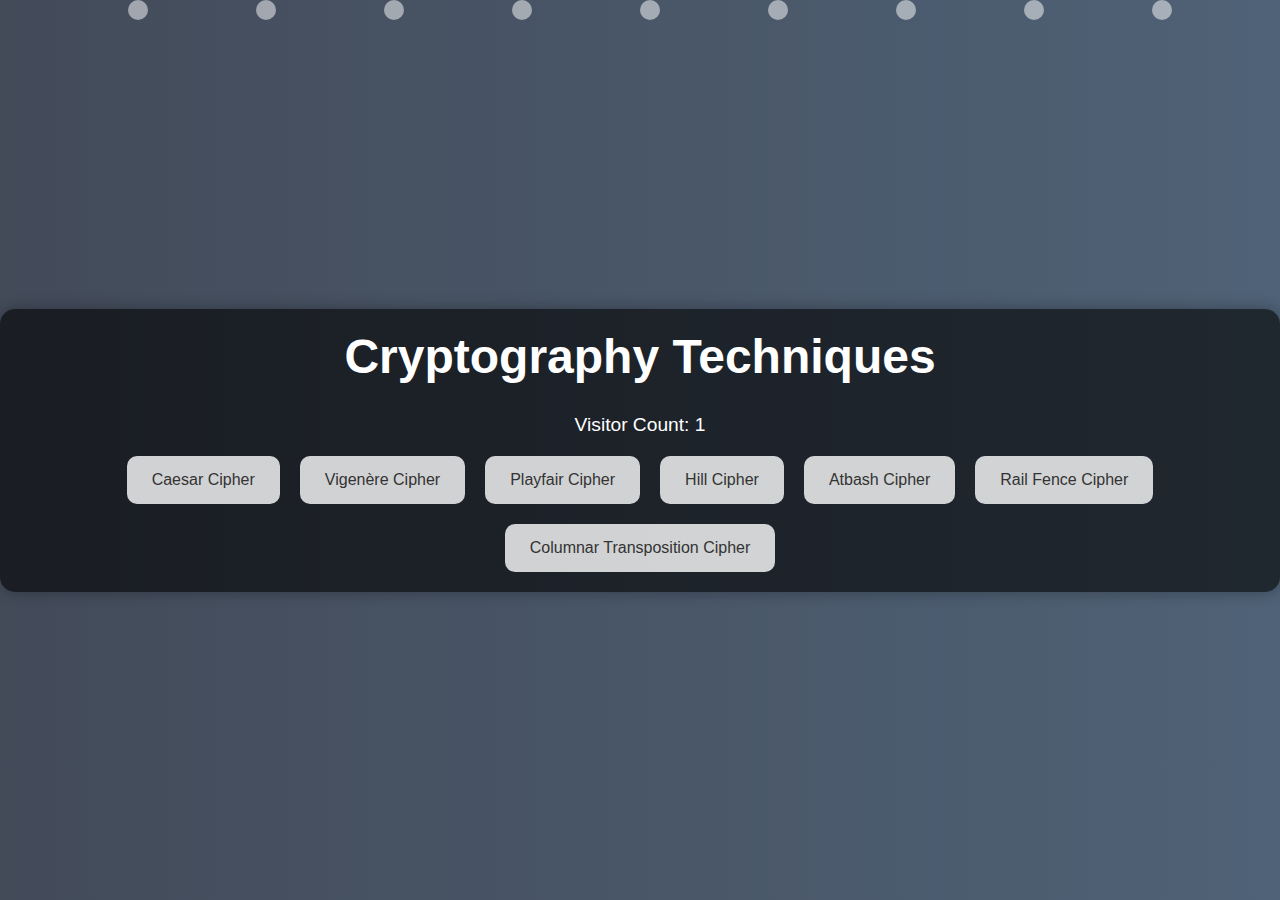
<file: index.html>
<!DOCTYPE html>
<html lang="en">
<head>
    <meta charset="UTF-8">
    <meta name="viewport" content="width=device-width, initial-scale=1.0">
    <title>Cryptography Techniques</title>
    <link rel="stylesheet" href="styles.css">
</head>
<body>
    <div class="background">
        <div class="particles">
            <div></div>
            <div></div>
            <div></div>
            <div></div>
            <div></div>
            <div></div>
            <div></div>
            <div></div>
            <div></div>
        </div>
        <div class="container">
            <h1>Cryptography Techniques</h1>
            <div id="visitor-count" class="visitor-count"></div>
            <div class="techniques">
                <button onclick="location.href='caesar.html'">Caesar Cipher</button>
                <button onclick="location.href='vigenere.html'">Vigenère Cipher</button>
                <button onclick="location.href='playfair.html'">Playfair Cipher</button>
                <button onclick="location.href='hill.html'">Hill Cipher</button>
                <button onclick="location.href='atbash.html'">Atbash Cipher</button>
                <button onclick="location.href='railfence.html'">Rail Fence Cipher</button>
                <button onclick="location.href='columnar.html'">Columnar Transposition Cipher</button>
            </div>
        </div>
    </div>
    <script src="script.js"></script>
</body>
</html>
</file>
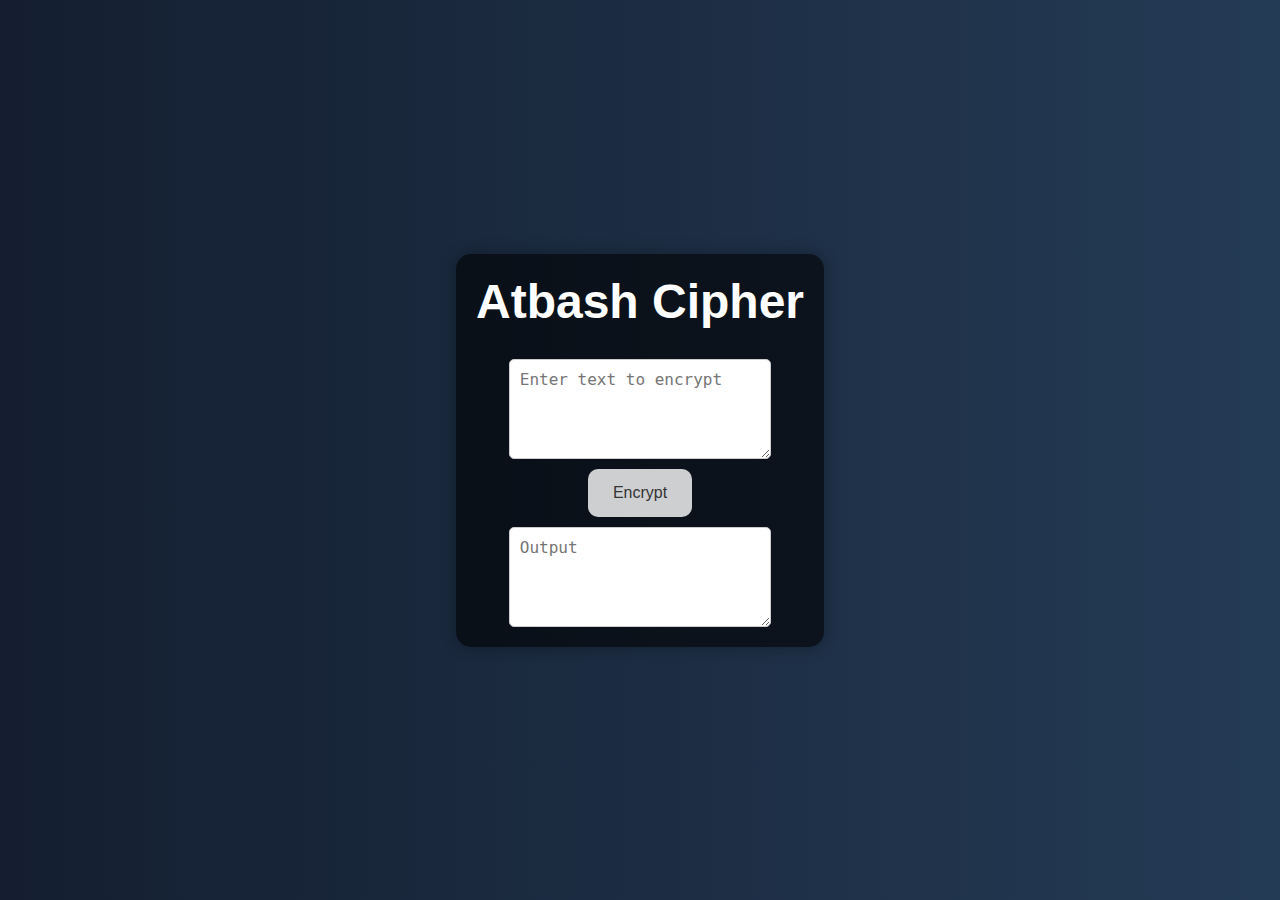
<file: atbash.html>
<!DOCTYPE html>
<html lang="en">
<head>
    <meta charset="UTF-8">
    <meta name="viewport" content="width=device-width, initial-scale=1.0">
    <title>Atbash Cipher</title>
    <link rel="stylesheet" href="styles.css">
</head>
<body>
    <div class="container">
        <h1>Atbash Cipher</h1>
        <div class="cipher">
            <textarea id="atbash-input" placeholder="Enter text to encrypt"></textarea>
            <button onclick="encryptAtbash()">Encrypt</button>
            <textarea id="atbash-output" readonly placeholder="Output"></textarea>
        </div>
    </div>
    <script>
        function encryptAtbash(text) {
            const alphabet = 'ABCDEFGHIJKLMNOPQRSTUVWXYZ';
            const reversed = alphabet.split('').reverse().join('');
            const lookup = {};

            for (let i = 0; i < alphabet.length; i++) {
                lookup[alphabet[i]] = reversed[i];
                lookup[alphabet[i].toLowerCase()] = reversed[i].toLowerCase();
            }

            return text.split('').map(char => lookup[char] || char).join('');
        }

        function performAtbashCipher() {
            const input = document.getElementById('atbash-input').value;
            const output = encryptAtbash(input);
            document.getElementById('atbash-output').value = output;
        }
    </script>
</body>
</html>
</file>
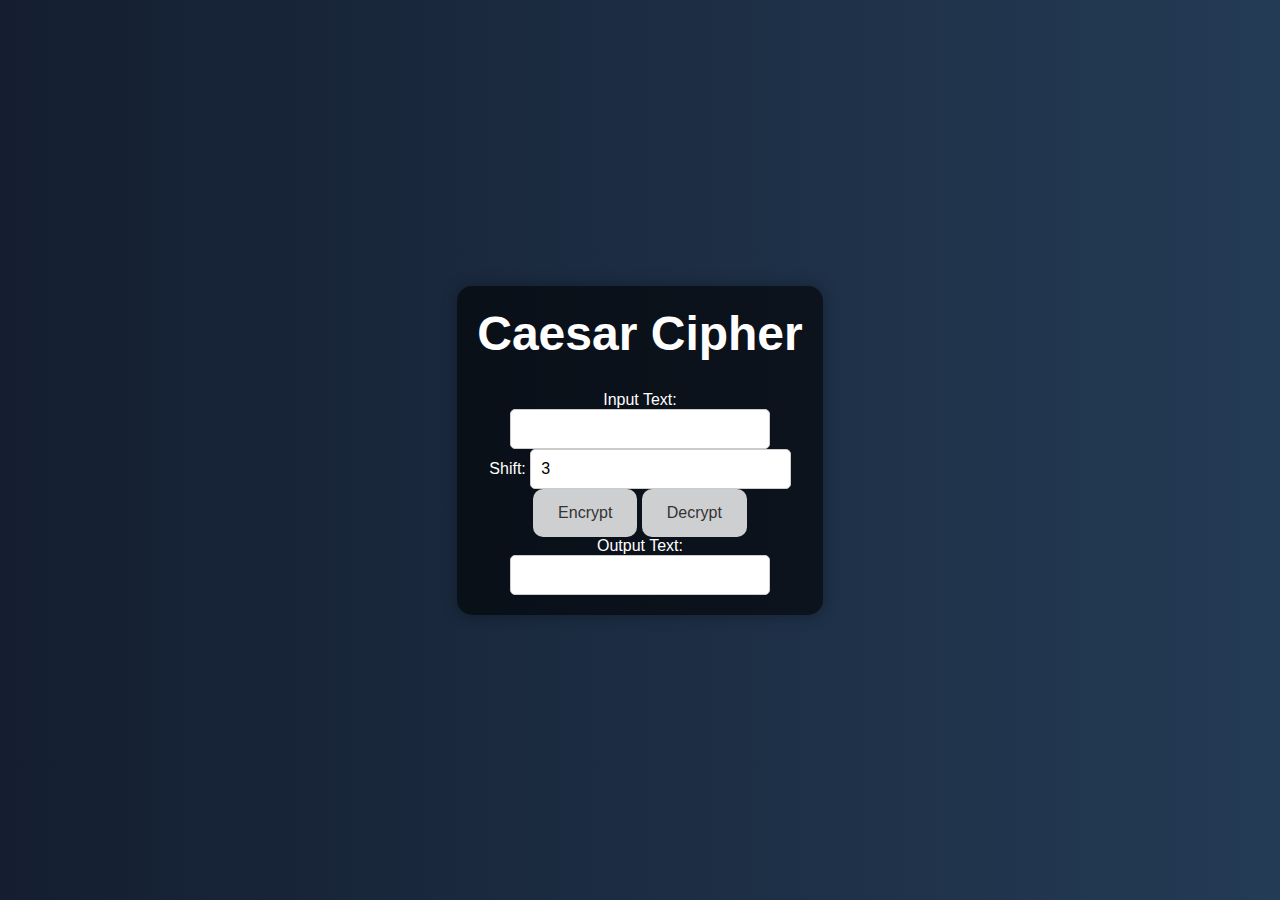
<file: caesar.html>
<!DOCTYPE html>
<html lang="en">
<head>
    <meta charset="UTF-8">
    <meta name="viewport" content="width=device-width, initial-scale=1.0">
    <title>Caesar Cipher</title>
    <link rel="stylesheet" href="styles.css">
</head>
<body>
    <div class="container">
        <h1>Caesar Cipher</h1>
        <div>
            <label for="caesar-input">Input Text:</label>
            <input type="text" id="caesar-input">
        </div>
        <div>
            <label for="caesar-shift">Shift:</label>
            <input type="number" id="caesar-shift" value="3">
        </div>
        <button onclick="encryptCaesar()">Encrypt</button>
        <button onclick="decryptCaesar()">Decrypt</button>
        <div>
            <label for="caesar-output">Output Text:</label>
            <input type="text" id="caesar-output" readonly>
        </div>
    </div>
    <script src="script.js"></script>
</body>
</html>
</file>
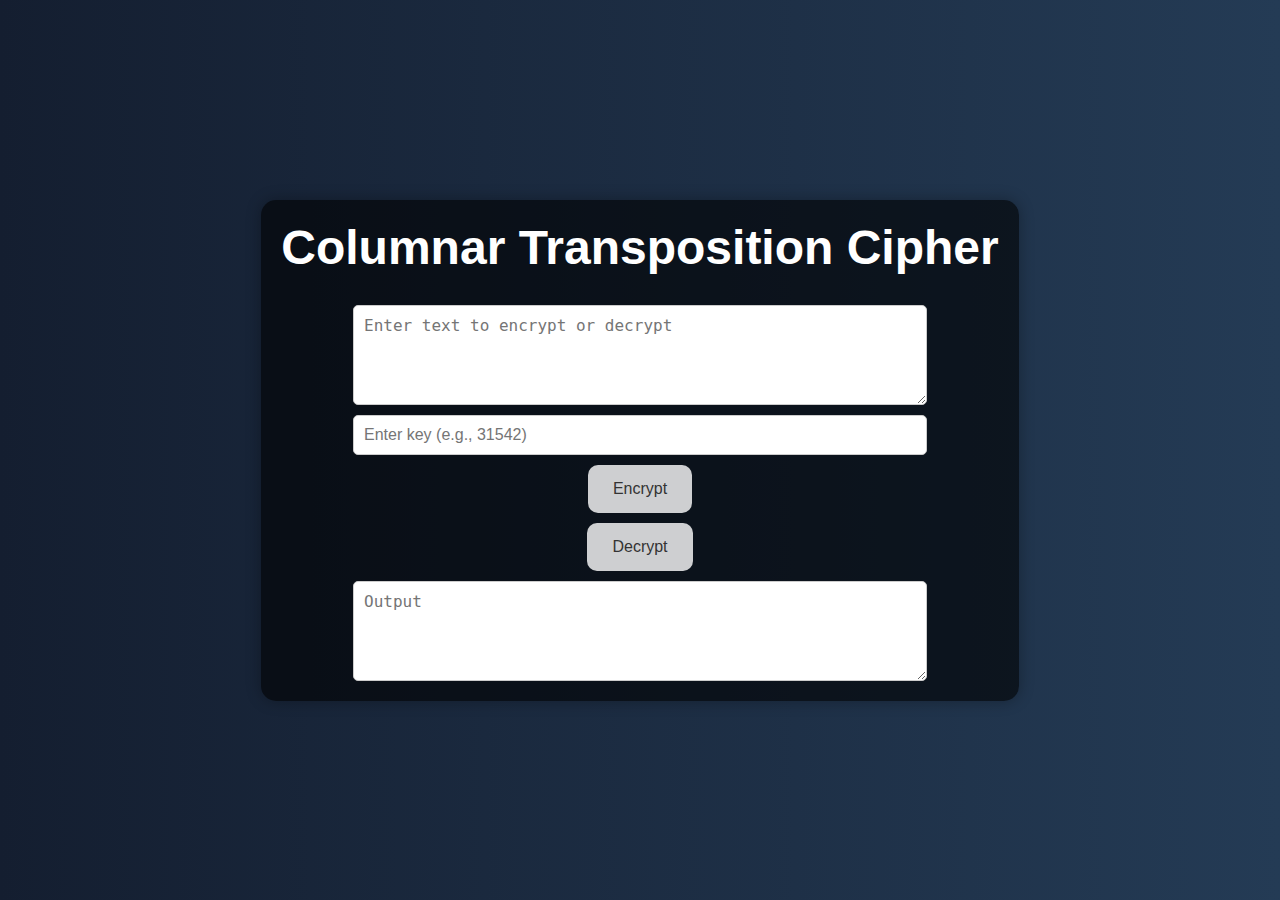
<file: columnar.html>
<!DOCTYPE html>
<html lang="en">
<head>
    <meta charset="UTF-8">
    <meta name="viewport" content="width=device-width, initial-scale=1.0">
    <title>Columnar Transposition Cipher</title>
    <link rel="stylesheet" href="styles.css">
</head>
<body>
    <div class="container">
        <h1>Columnar Transposition Cipher</h1>
        <div class="cipher">
            <textarea id="columnar-input" placeholder="Enter text to encrypt or decrypt"></textarea>
            <input type="text" id="columnar-key" placeholder="Enter key (e.g., 31542)">
            <button onclick="performColumnarCipher()">Encrypt</button>
            <button onclick="performColumnarDecipher()">Decrypt</button>
            <textarea id="columnar-output" readonly placeholder="Output"></textarea>
        </div>
    </div>
    <script>
        function encryptColumnarTransposition(text, key) {
            let cols = key.length;
            let rows = Math.ceil(text.length / cols);
            let grid = Array.from({ length: rows }, () => Array(cols).fill(''));
            let idx = 0;

            for (let r = 0; r < rows; r++) {
                for (let c = 0; c < cols; c++) {
                    if (idx < text.length) {
                        grid[r][c] = text[idx++];
                    }
                }
            }

            let encrypted = '';
            for (let k = 0; k < key.length; k++) {
                let colIdx = key.indexOf((k + 1).toString());
                for (let r = 0; r < rows; r++) {
                    encrypted += grid[r][colIdx];
                }
            }

            return encrypted;
        }

        function decryptColumnarTransposition(cipher, key) {
            let cols = key.length;
            let rows = Math.ceil(cipher.length / cols);
            let grid = Array.from({ length: rows }, () => Array(cols).fill(''));
            let idx = 0;

            for (let k = 0; k < key.length; k++) {
                let colIdx = key.indexOf((k + 1).toString());
                for (let r = 0; r < rows; r++) {
                    if (idx < cipher.length) {
                        grid[r][colIdx] = cipher[idx++];
                    }
                }
            }

            let decrypted = '';
            for (let r = 0; r < rows; r++) {
                for (let c = 0; c < cols; c++) {
                    decrypted += grid[r][c];
                }
            }

            return decrypted;
        }

        function performColumnarCipher() {
            const input = document.getElementById('columnar-input').value;
            const key = document.getElementById('columnar-key').value;
            const output = encryptColumnarTransposition(input, key);
            document.getElementById('columnar-output').value = output;
        }

        function performColumnarDecipher() {
            const input = document.getElementById('columnar-input').value;
            const key = document.getElementById('columnar-key').value;
            const output = decryptColumnarTransposition(input, key);
            document.getElementById('columnar-output').value = output;
        }
    </script>
</body>
</html>
</file>
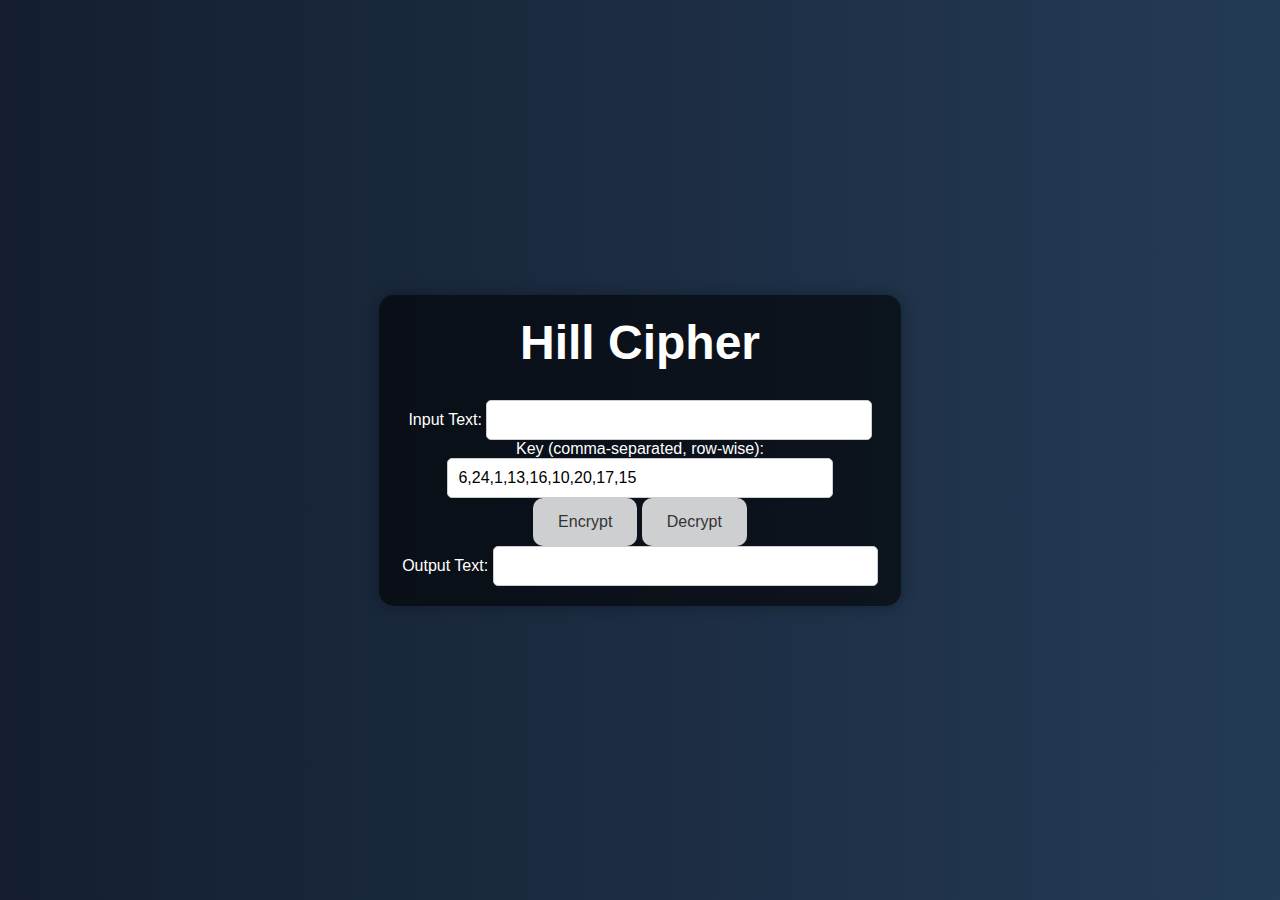
<file: hill.html>
<!DOCTYPE html>
<html lang="en">
<head>
    <meta charset="UTF-8">
    <meta name="viewport" content="width=device-width, initial-scale=1.0">
    <title>Hill Cipher</title>
    <link rel="stylesheet" href="styles.css">
</head>
<body>
    <div class="container">
        <h1>Hill Cipher</h1>
        <div>
            <label for="hill-input">Input Text:</label>
            <input type="text" id="hill-input">
        </div>
        <div>
            <label for="hill-key">Key (comma-separated, row-wise):</label>
            <input type="text" id="hill-key" value="6,24,1,13,16,10,20,17,15">
        </div>
        <button onclick="encryptHill()">Encrypt</button>
        <button onclick="decryptHill()">Decrypt</button>
        <div>
            <label for="hill-output">Output Text:</label>
            <input type="text" id="hill-output" readonly>
        </div>
    </div>
    <script src="script.js"></script>
</body>
</html>
</file>
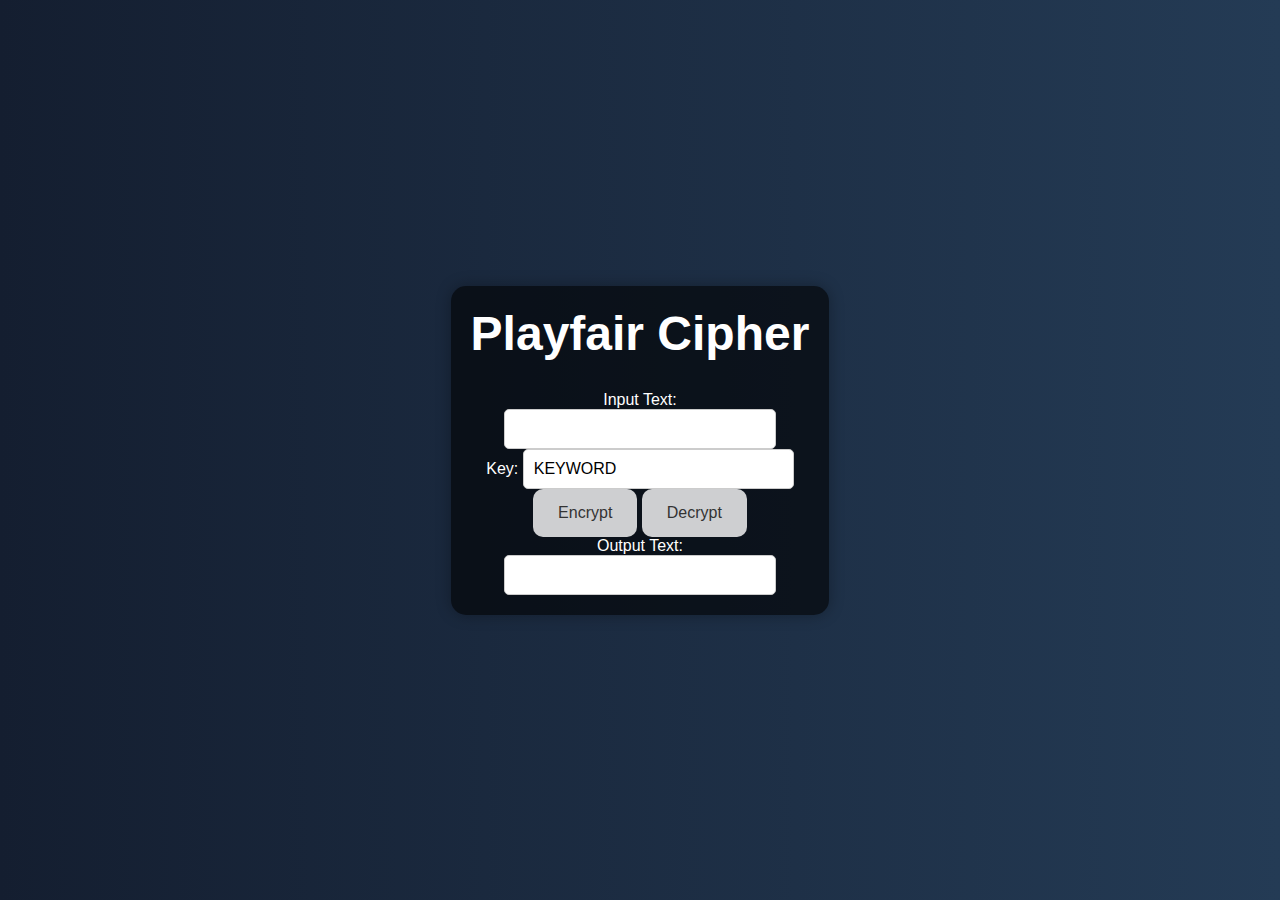
<file: playfair.html>
<!DOCTYPE html>
<html lang="en">
<head>
    <meta charset="UTF-8">
    <meta name="viewport" content="width=device-width, initial-scale=1.0">
    <title>Playfair Cipher</title>
    <link rel="stylesheet" href="styles.css">
</head>
<body>
    <div class="container">
        <h1>Playfair Cipher</h1>
        <div>
            <label for="playfair-input">Input Text:</label>
            <input type="text" id="playfair-input">
        </div>
        <div>
            <label for="playfair-key">Key:</label>
            <input type="text" id="playfair-key" value="KEYWORD">
        </div>
        <button onclick="encryptPlayfair()">Encrypt</button>
        <button onclick="decryptPlayfair()">Decrypt</button>
        <div>
            <label for="playfair-output">Output Text:</label>
            <input type="text" id="playfair-output" readonly>
        </div>
    </div>
    <script src="script.js"></script>
</body>
</html>
</file>
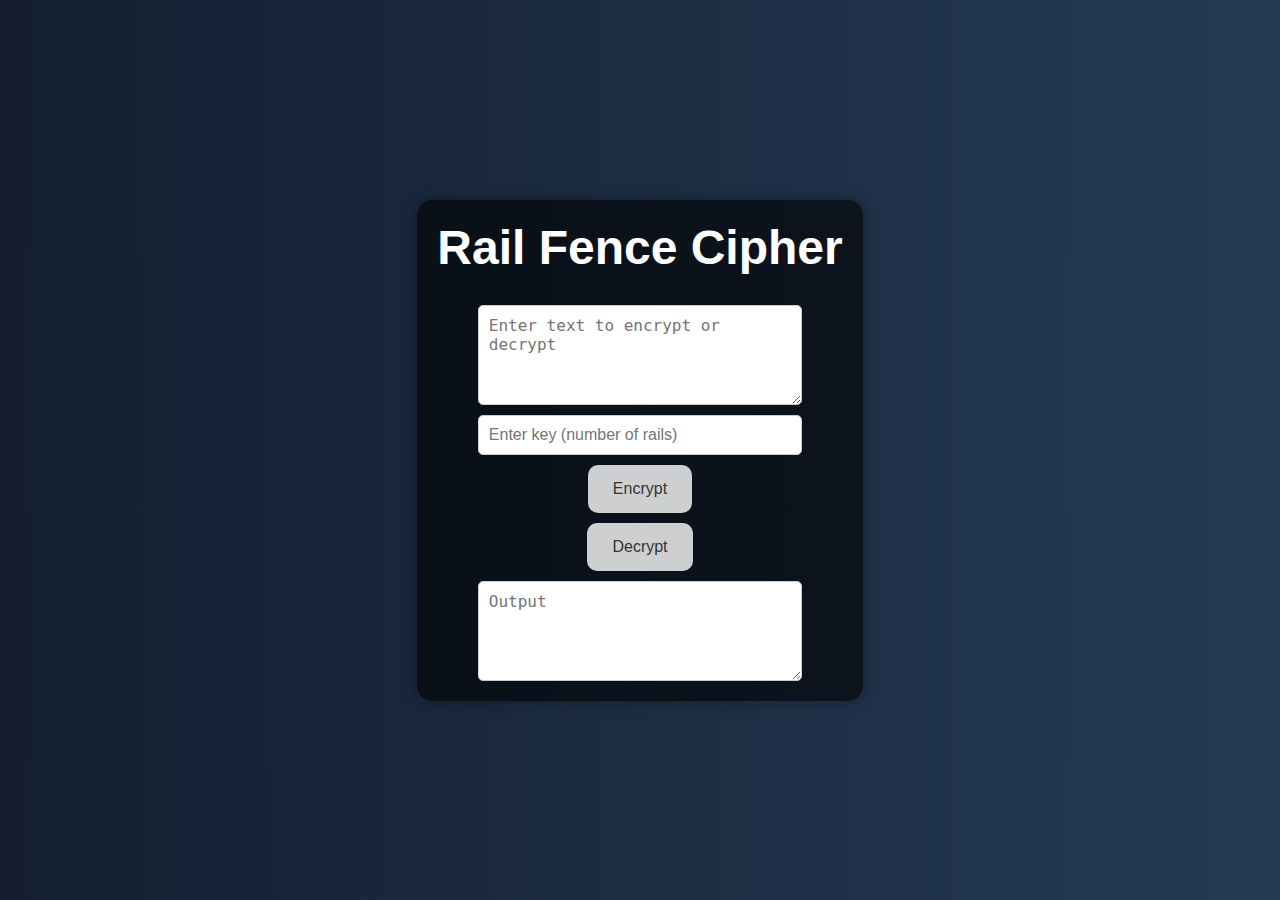
<file: railfence.html>
<!DOCTYPE html>
<html lang="en">
<head>
    <meta charset="UTF-8">
    <meta name="viewport" content="width=device-width, initial-scale=1.0">
    <title>Rail Fence Cipher</title>
    <link rel="stylesheet" href="styles.css">
</head>
<body>
    <div class="container">
        <h1>Rail Fence Cipher</h1>
        <div class="cipher">
            <textarea id="railfence-input" placeholder="Enter text to encrypt or decrypt"></textarea>
            <input type="number" id="railfence-key" placeholder="Enter key (number of rails)">
            <button onclick="performRailFenceCipher()">Encrypt</button>
            <button onclick="performRailFenceDecipher()">Decrypt</button>
            <textarea id="railfence-output" readonly placeholder="Output"></textarea>
        </div>
    </div>
    <script>
        function encryptRailFence(text, key) {
            let rail = Array.from({ length: key }, () => []);
            let dir = false;
            let row = 0;

            for (let i = 0; i < text.length; i++) {
                rail[row].push(text[i]);
                if (row === 0 || row === key - 1) dir = !dir;
                row += dir ? 1 : -1;
            }

            return rail.flat().join('');
        }

        function decryptRailFence(cipher, key) {
            let rail = Array.from({ length: key }, () => Array(cipher.length).fill(null));
            let dir = false;
            let row = 0;
            let idx = 0;

            for (let i = 0; i < cipher.length; i++) {
                rail[row][i] = '*';
                if (row === 0 || row === key - 1) dir = !dir;
                row += dir ? 1 : -1;
            }

            for (let i = 0; i < key; i++) {
                for (let j = 0; j < cipher.length; j++) {
                    if (rail[i][j] === '*' && idx < cipher.length) {
                        rail[i][j] = cipher[idx++];
                    }
                }
            }

            let result = '';
            dir = false;
            row = 0;

            for (let i = 0; i < cipher.length; i++) {
                result += rail[row][i];
                if (row === 0 || row === key - 1) dir = !dir;
                row += dir ? 1 : -1;
            }

            return result;
        }

        function performRailFenceCipher() {
            const input = document.getElementById('railfence-input').value;
            const key = parseInt(document.getElementById('railfence-key').value);
            const output = encryptRailFence(input, key);
            document.getElementById('railfence-output').value = output;
        }

        function performRailFenceDecipher() {
            const input = document.getElementById('railfence-input').value;
            const key = parseInt(document.getElementById('railfence-key').value);
            const output = decryptRailFence(input, key);
            document.getElementById('railfence-output').value = output;
        }
    </script>
</body>
</html>
</file>
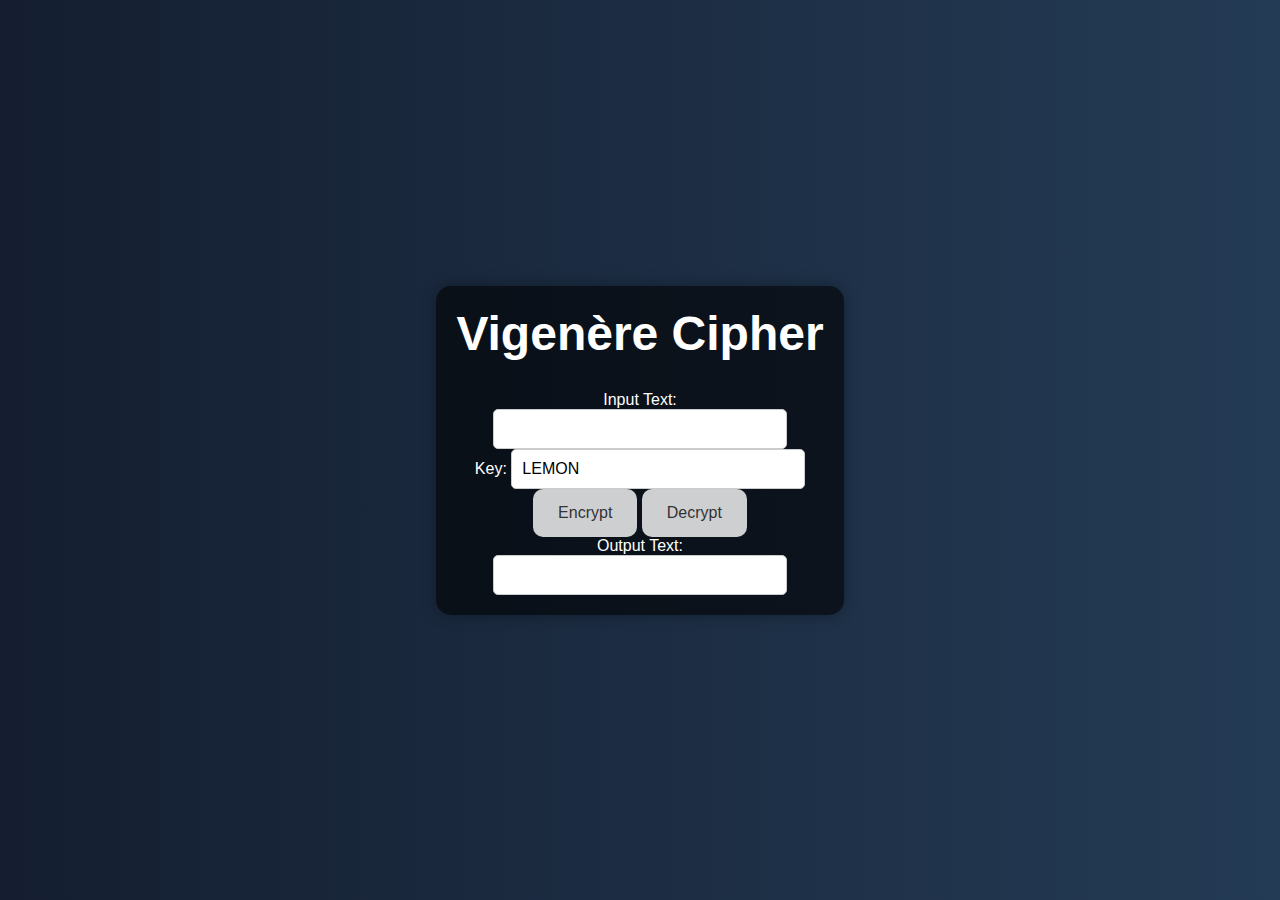
<file: vigenere.html>
<!DOCTYPE html>
<html lang="en">
<head>
    <meta charset="UTF-8">
    <meta name="viewport" content="width=device-width, initial-scale=1.0">
    <title>Vigenère Cipher</title>
    <link rel="stylesheet" href="styles.css">
</head>
<body>
    <div class="container">
        <h1>Vigenère Cipher</h1>
        <div>
            <label for="vigenere-input">Input Text:</label>
            <input type="text" id="vigenere-input">
        </div>
        <div>
            <label for="vigenere-key">Key:</label>
            <input type="text" id="vigenere-key" value="LEMON">
        </div>
        <button onclick="encryptVigenere()">Encrypt</button>
        <button onclick="decryptVigenere()">Decrypt</button>
        <div>
            <label for="vigenere-output">Output Text:</label>
            <input type="text" id="vigenere-output" readonly>
        </div>
    </div>
    <script src="script.js"></script>
</body>
</html>
</file>
<file: styles.css>
/* Basic Reset */
* {
    margin: 0;
    padding: 0;
    box-sizing: border-box;
}

body {
    font-family: 'Arial', sans-serif;
    color: #fff;
    overflow: hidden;
    margin: 0;
    height: 100vh;
    background: #141e30; /* Fallback color */
    background: linear-gradient(to right, #141e30, #243b55); /* Gradient background */
    display: flex;
    align-items: center;
    justify-content: center;
    position: relative;
    z-index: 1;
}

.background {
    position: absolute;
    top: 0;
    left: 0;
    width: 100%;
    height: 100%;
    background: linear-gradient(to right, #141e30, #243b55); /* Gradient background */
    display: flex;
    align-items: center;
    justify-content: center;
    overflow: hidden;
    z-index: -1;
}

.particles {
    position: absolute;
    width: 100%;
    height: 100%;
    background: rgba(255, 255, 255, 0.2);
    pointer-events: none;
    z-index: -1;
}

.particles div {
    position: absolute;
    width: 20px;
    height: 20px;
    background: rgba(255, 255, 255, 0.5);
    border-radius: 50%;
    animation: float 10s infinite ease-in-out;
}

@keyframes float {
    0% {
        transform: translateY(0) scale(1);
    }
    50% {
        transform: translateY(-20px) scale(1.5);
    }
    100% {
        transform: translateY(0) scale(1);
    }
}

.particles div:nth-child(1) {
    left: 10%;
    animation-duration: 7s;
    animation-delay: 0s;
}

.particles div:nth-child(2) {
    left: 20%;
    animation-duration: 8s;
    animation-delay: 2s;
}

.particles div:nth-child(3) {
    left: 30%;
    animation-duration: 5s;
    animation-delay: 4s;
}

.particles div:nth-child(4) {
    left: 40%;
    animation-duration: 9s;
    animation-delay: 6s;
}

.particles div:nth-child(5) {
    left: 50%;
    animation-duration: 6s;
    animation-delay: 8s;
}

.particles div:nth-child(6) {
    left: 60%;
    animation-duration: 7s;
    animation-delay: 10s;
}

.particles div:nth-child(7) {
    left: 70%;
    animation-duration: 8s;
    animation-delay: 12s;
}

.particles div:nth-child(8) {
    left: 80%;
    animation-duration: 5s;
    animation-delay: 14s;
}

.particles div:nth-child(9) {
    left: 90%;
    animation-duration: 9s;
    animation-delay: 16s;
}

.container {
    text-align: center;
    padding: 20px;
    background: rgba(0, 0, 0, 0.6);
    border-radius: 15px;
    box-shadow: 0 0 15px rgba(0, 0, 0, 0.3);
}

h1 {
    font-size: 3rem;
    margin-bottom: 30px;
}

.visitor-count {
    font-size: 1.2rem;
    margin-bottom: 20px;
}

.techniques {
    display: flex;
    flex-wrap: wrap;
    gap: 20px;
    justify-content: center;
}

button {
    background: rgba(255, 255, 255, 0.8);
    color: #333;
    border: none;
    padding: 15px 25px;
    font-size: 1rem;
    border-radius: 10px;
    cursor: pointer;
    transition: transform 0.3s, background 0.3s;
}

button:hover {
    background: rgba(255, 255, 255, 1);
    transform: scale(1.05);
}

button:active {
    transform: scale(0.95);
}

.cipher {
    display: flex;
    flex-direction: column;
    align-items: center;
    gap: 10px;
}

textarea {
    width: 80%;
    height: 100px;
    padding: 10px;
    border-radius: 5px;
    border: 1px solid #ccc;
    font-size: 1rem;
}

input[type="number"],
input[type="text"] {
    padding: 10px;
    font-size: 1rem;
    border-radius: 5px;
    border: 1px solid #ccc;
    width: 80%;
}
</file>
